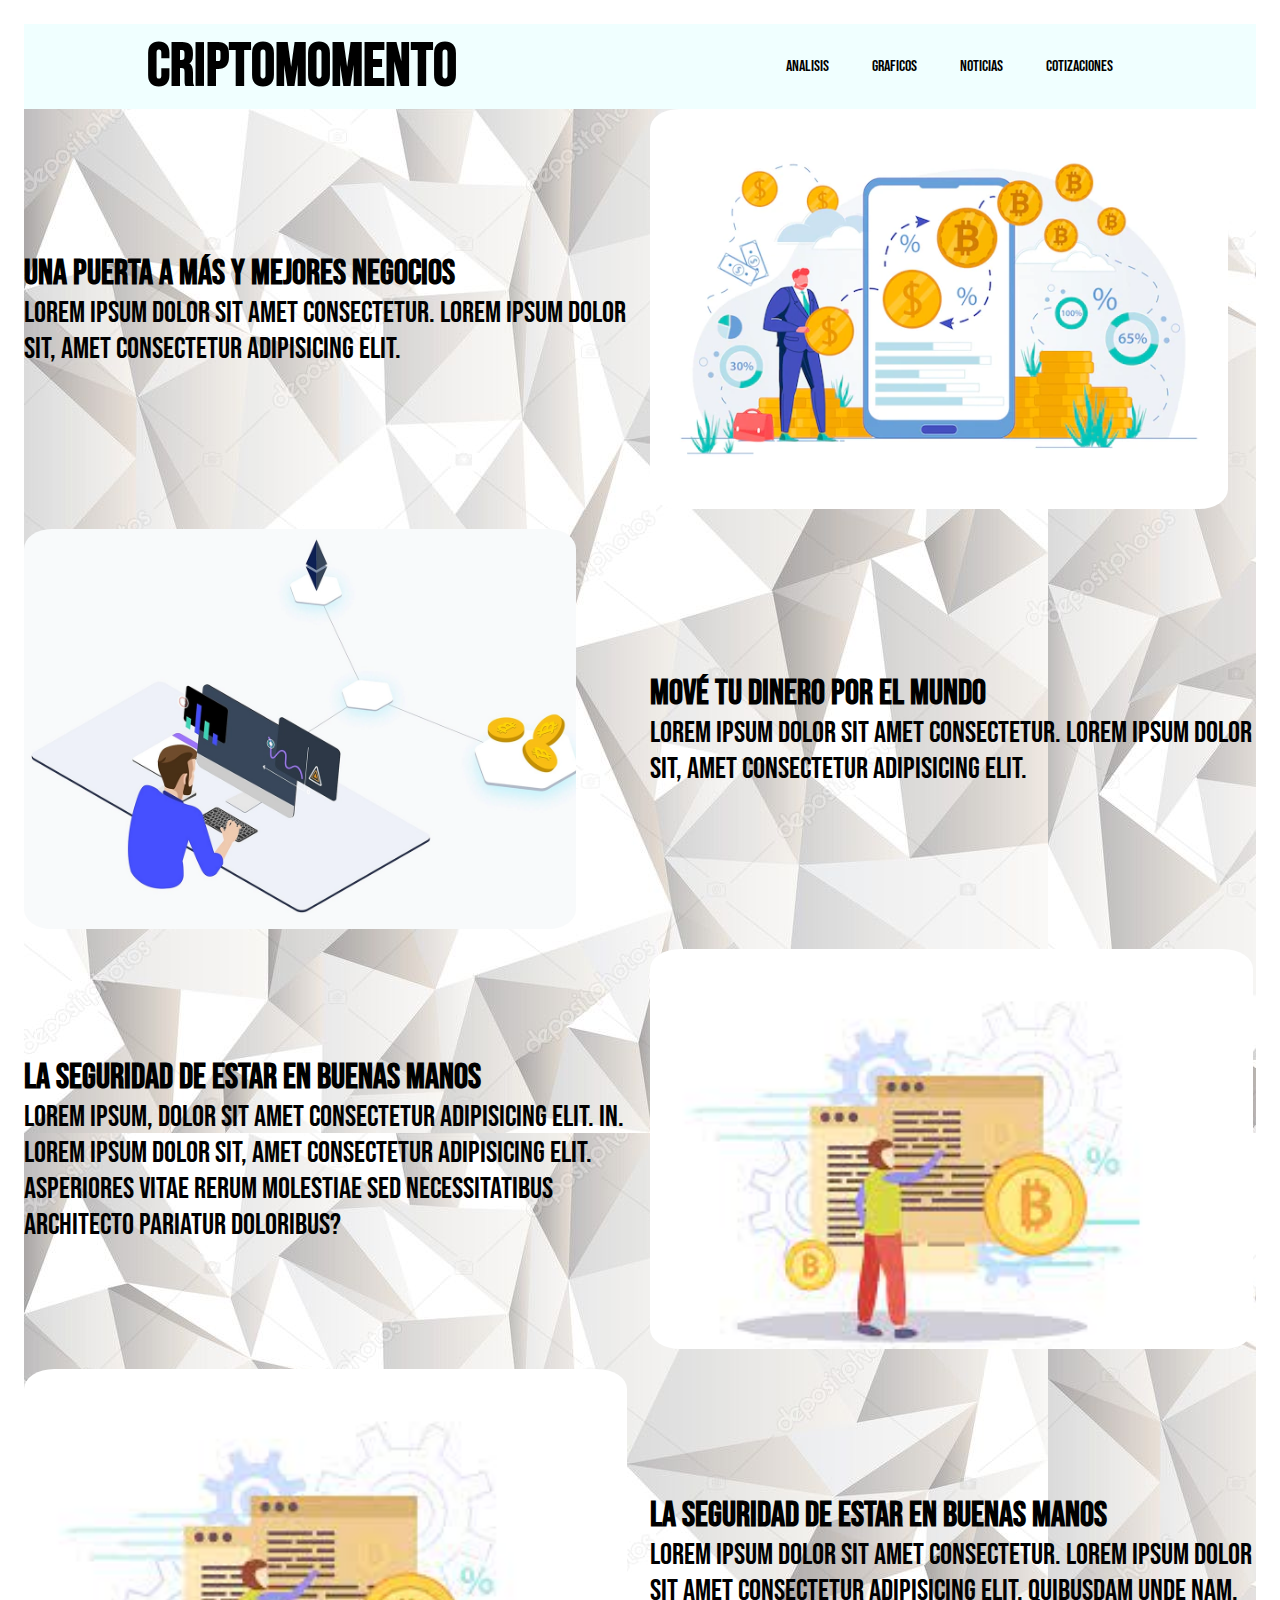
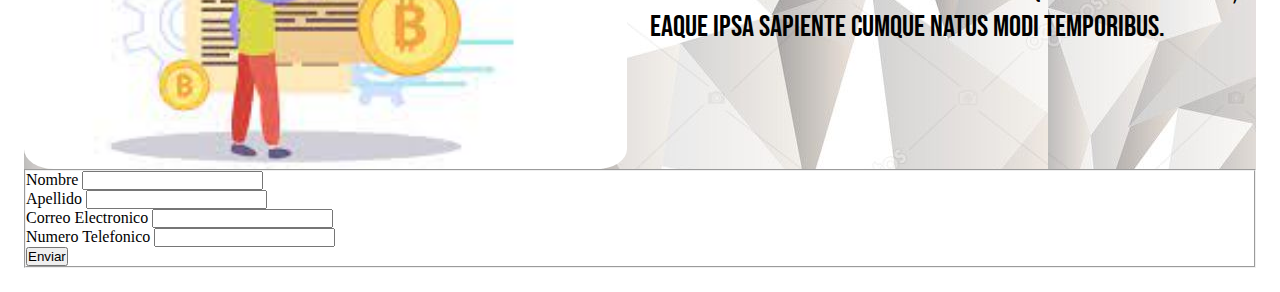
<file: index.html>
<!DOCTYPE html>
<html lang="en">
<head>
    <meta charset="UTF-8">
    <meta http-equiv="X-UA-Compatible" content="IE=edge">
    <meta name="viewport" content="width=device-width, initial-scale=1.0"/>
    <link href="https://fonts.googleapis.com/css2?family=Bebas+Neue&display=swap" rel="stylesheet">
    <link rel="stylesheet" href="estilos/style.css">
    
    <title>Document</title>
</head>
<body class="body">
    <header class="header">
        <div class="logo" >
            <h2>Criptomomento </h2> 
        </div>
        <nav >
                <ul class="nav-links">
                  <li><a href="pages/analisis.html"> Analisis</a></li>
                  <li><a href="pages/graficos.html">Graficos</a></li>
                  <li><a href="pages/noticias.html">Noticias</a></li>
                  <li><a href="pages/cotizacion.html">Cotizaciones</a></li>
                </ul> 
        </nav>
    </header>
    <main class="main">
        <div class="texto">
            <h3>Una puerta a más y mejores negocios</h3>
            <p>Lorem ipsum dolor sit amet consectetur. Lorem ipsum dolor
                sit, amet consectetur adipisicing elit. </p>
        </div>
            
            <img  src="./img/imagen-principal.jpg" alt="">
            <img src="./img/subir-activos-digitales-ntf.png" alt="">
        <div class="texto">
            <h3>Mové tu dinero por el mundo</h3>
            <p>Lorem ipsum dolor sit amet consectetur. Lorem ipsum dolor
              sit, amet consectetur adipisicing elit. 
            </p>
        </div>
            
        <div class="texto">
        
             <h3>La seguridad de estar en buenas manos</h3>
            <p>Lorem ipsum, dolor sit amet consectetur adipisicing elit. In. Lorem ipsum dolor sit, amet consectetur adipisicing elit.
                 Asperiores vitae rerum molestiae sed necessitatibus architecto pariatur doloribus? 
                </p>
        </div>       
             <img src="./img/images.jpg" alt="">
             <img src="./img/images.jpg" alt="">
            <div class="texto">
            <h3>La seguridad de estar en buenas manos</h3>
            <p>Lorem ipsum dolor sit amet consectetur. Lorem ipsum dolor sit amet consectetur adipisicing elit. Quibusdam unde nam, eaque
                 ipsa sapiente cumque natus modi temporibus.
                </p>
            </div>
                
                

    </main>
    <footer class="footer">
        <fieldset>
            <label class="formularioCompletar" for="Nombre">Nombre</label>
            <input type="text"name="Nombre" > 
            <br>
            <label class="formularioCompletar" for="apellido"> Apellido</label>
            <input type="text"name="Apellido" >
            <br>
            <label class="formularioCompletar" for="mail">Correo Electronico</label>
            <input type="text" name="mail">
            <br>
            <label class="formularioCompletar" for="numero">Numero Telefonico</label>
            <input type="number" name="Numeros">
            <br>
            <input type="button" value="Enviar">
        </fieldset>
    </footer>
</body>
</htm>
</file>
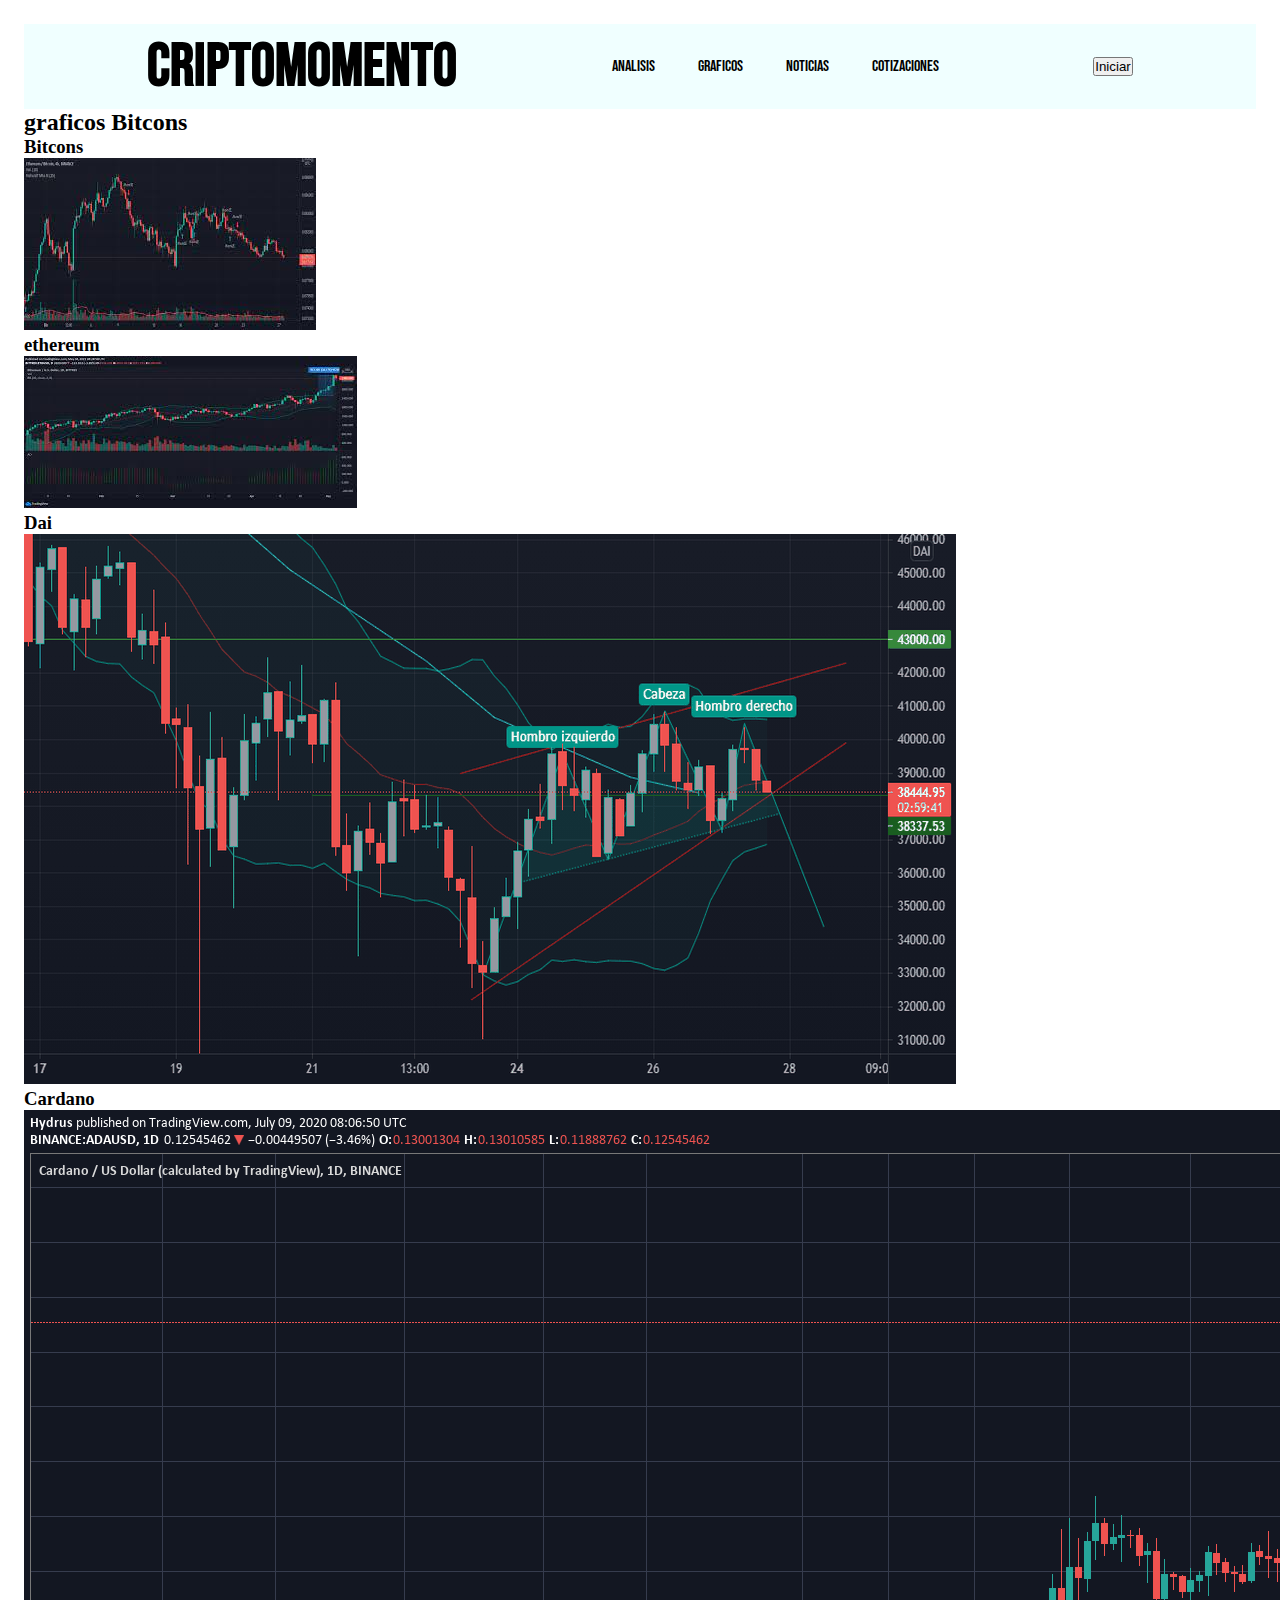
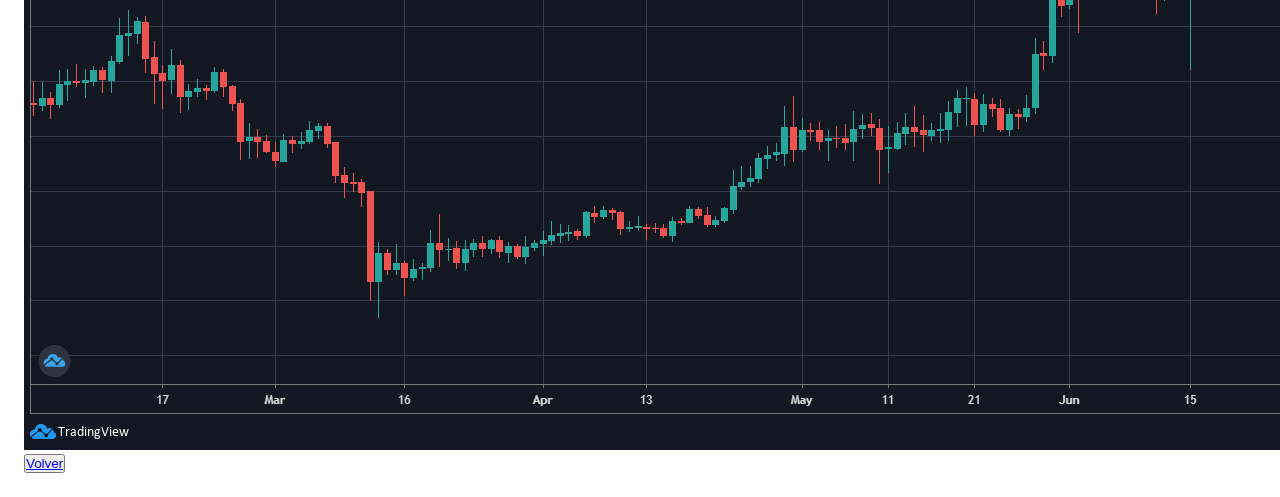
<file: pages/graficos.html>
<!DOCTYPE html>
<html lang="en">
<head>
    <meta charset="UTF-8">
    <meta http-equiv="X-UA-Compatible" content="IE=edge">
    <meta name="viewport" content="width=device-width, initial-scale=1.0">
    <link rel="stylesheet" href="../estilos/style.css">
    <link href="https://fonts.googleapis.com/css2?family=Bebas+Neue&display=swap" rel="stylesheet">
    <title>Document</title>
</head>
<body id="body">
    <header class="header">
        <div class="logo" >
            <h2>Criptomomento </h2> 
        </div>
        <nav >
                <ul class="nav-links">
                  <li><a href="pages/analisis.html"> Analisis</a></li>
                  <li><a href="pages/graficos.html">Graficos</a></li>
                  <li><a href="pages/noticias.html">Noticias</a></li>
                  <li><a href="pages/cotizacion.html">Cotizaciones</a></li>
                </ul> 
        </nav>
        <a href=""> <button>Iniciar </button></a>
    </header>
   <main class="principal">
       <h2>graficos Bitcons</h2>
       <div class="contenedor">
        <div> 
            <h3>Bitcons</h3>
            <img src="../img/imagen-grafico-bitcons.jpg" alt="">
        </div>
        <div>
            <h3>ethereum</h3>
            <img src="../img/imagen-eter.jpeg" alt="">

        </div>
        <div>
            <h3>Dai</h3>
            <img src="../img/imagen-dai.png" alt="">

        </div>
        <div>
            <h3>Cardano</h3>
            <img src="../img/imagen-cardano.png" alt="">            
        </div>
   </main>
   <footer>
    <button><a href="../index.html">Volver</a></button>
   </footer>
</body>
</html>
</file>
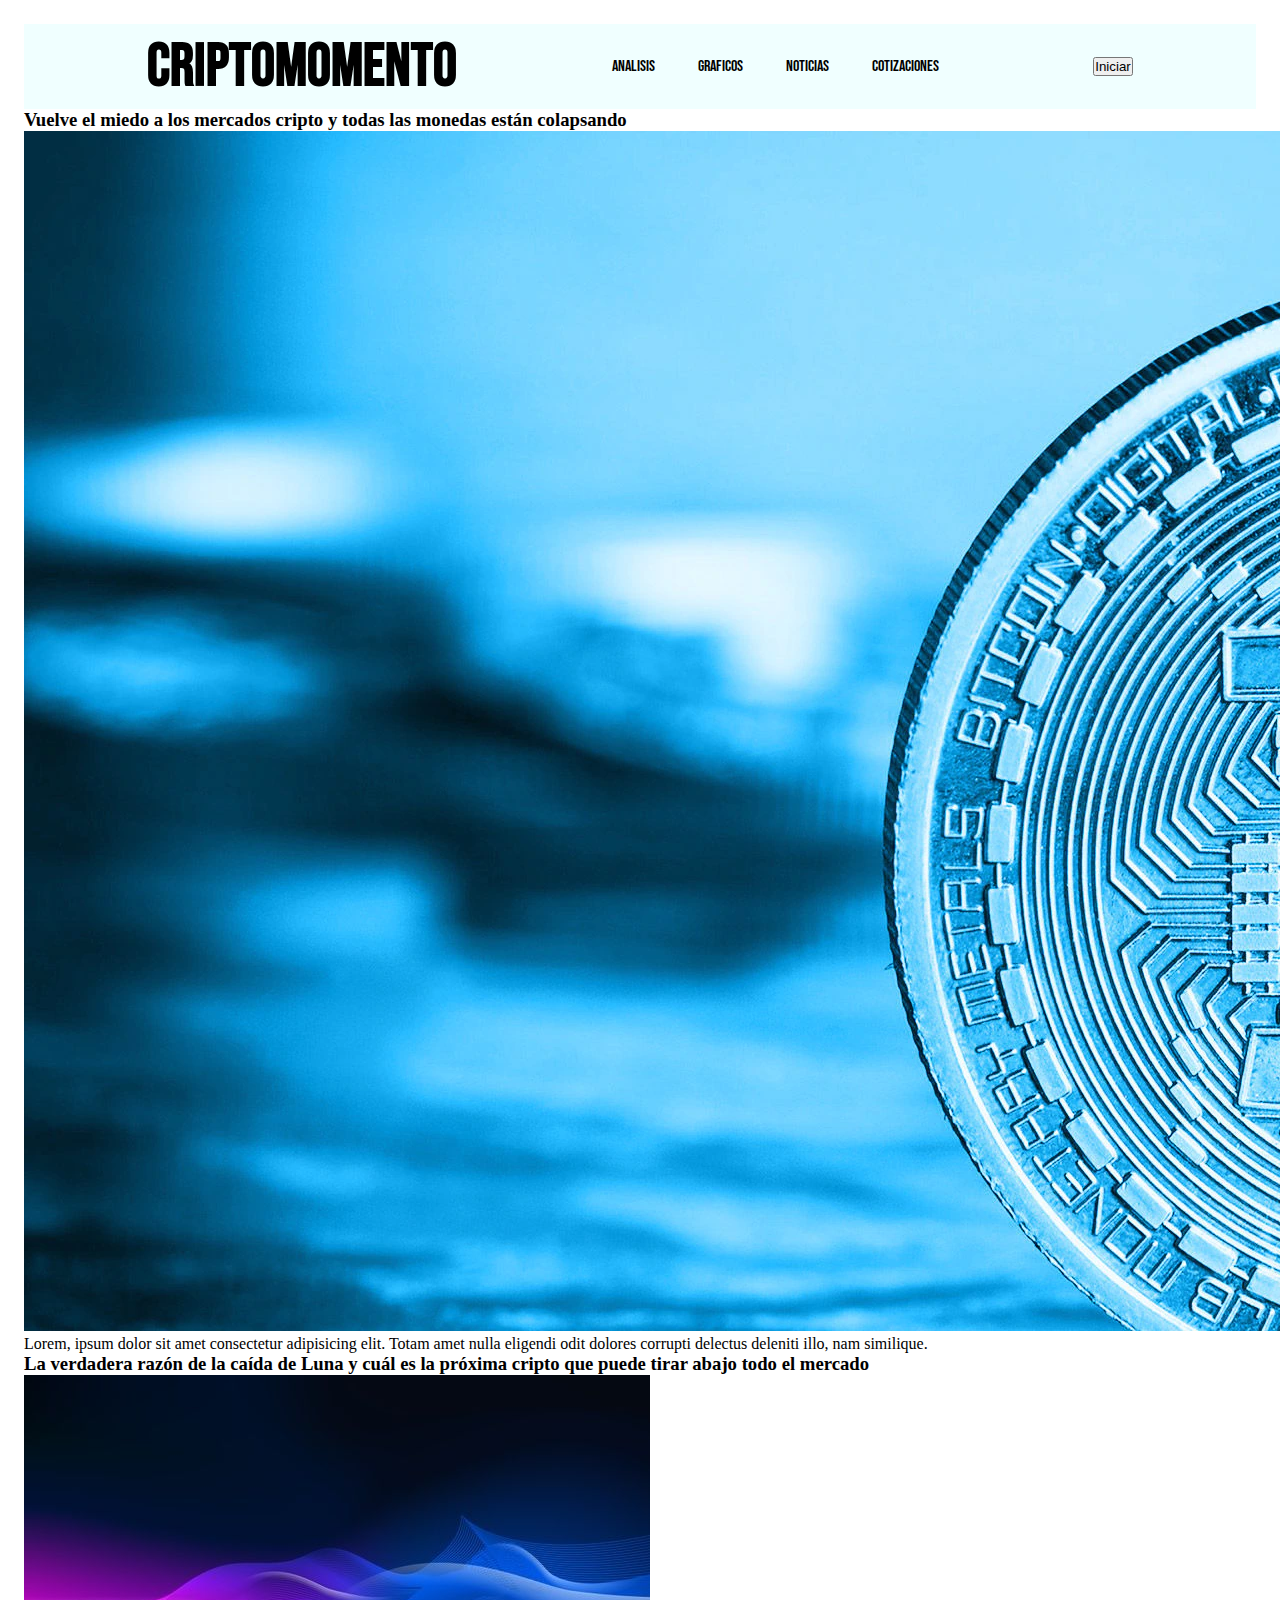
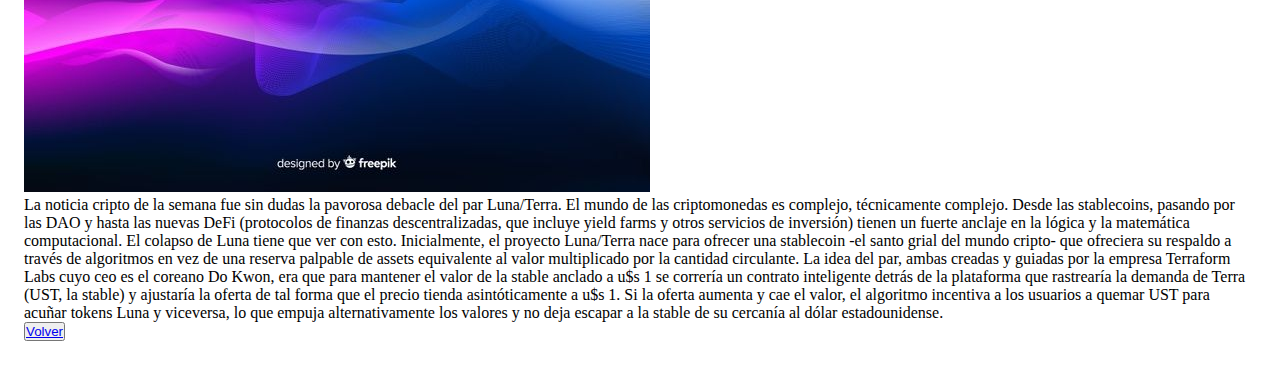
<file: pages/noticias.html>
<!DOCTYPE html>
<html lang="en">
<head>
    <meta charset="UTF-8">
    <meta http-equiv="X-UA-Compatible" content="IE=edge">
    <meta name="viewport" content="width=device-width, initial-scale=1.0">
    <link rel="stylesheet" href="../estilos/style.css">
    <link href="https://fonts.googleapis.com/css2?family=Bebas+Neue&display=swap" rel="stylesheet">
    <title>Document</title>
</head>
<body id="body">
    <header class="header">
        <div class="logo" >
            <h2>Criptomomento </h2> 
        </div>
        <nav >
                <ul class="nav-links">
                  <li><a href="pages/analisis.html"> Analisis</a></li>
                  <li><a href="pages/graficos.html">Graficos</a></li>
                  <li><a href="pages/noticias.html">Noticias</a></li>
                  <li><a href="pages/cotizacion.html">Cotizaciones</a></li>
                </ul> 
        </nav>
        <a href=""> <button>Iniciar </button></a>
    </header>
    <main>
        <h3>Vuelve el miedo a los mercados cripto y todas las monedas están colapsando</h3>
        <img src="../img/imagen3.jpg" alt="">
        <p>Lorem, ipsum dolor sit amet consectetur adipisicing elit. Totam amet nulla eligendi odit dolores corrupti delectus deleniti illo, nam similique.</p>
        <h3>La verdadera razón de la caída de Luna y cuál es la próxima cripto que puede tirar abajo todo el mercado</h3>
        <img src="../img/imagen5.jpg" alt="">
        <p>La noticia cripto de la semana fue sin dudas la pavorosa debacle del par Luna/Terra. El mundo de las criptomonedas es complejo, técnicamente complejo. Desde las stablecoins, pasando por las DAO y hasta las nuevas DeFi (protocolos de finanzas descentralizadas, que incluye yield farms y otros servicios de inversión) tienen un fuerte anclaje en la lógica y la matemática computacional. El colapso de Luna tiene que ver con esto. Inicialmente, el proyecto Luna/Terra nace para ofrecer una stablecoin -el santo grial del mundo cripto- que ofreciera su respaldo a través de algoritmos en vez de una reserva palpable de assets equivalente al valor multiplicado por la cantidad circulante. La idea del par, ambas creadas y guiadas por la empresa Terraform Labs cuyo ceo es el coreano Do Kwon, era que para mantener el valor de la stable anclado a u$s 1 se correría un contrato inteligente detrás de la plataforma que rastrearía la demanda de Terra (UST, la stable) y ajustaría la oferta de tal forma que el precio tienda asintóticamente a u$s 1. Si la oferta aumenta y cae el valor, el algoritmo incentiva a los usuarios a quemar UST para acuñar tokens Luna y viceversa,
             lo que empuja alternativamente los valores y no deja escapar a la stable de su cercanía al dólar estadounidense.</p>
             

    </main>
    <footer>
        <button><a href="../index.html">Volver</a></button>
    </footer>
</body>
</html>
</file>
<file: estilos/style.css>
*{
    margin: 0;
    padding: 0;
    box-sizing: border-box;
    
} 
.header{
    background-color: azure;
    display:flex;
    justify-content: space-between;
    align-items: center;
    height: 85px;
    padding: 5px 10%;
    font-family: 'Bebas Neue';
    flex-wrap: wrap;
    
}
.header .logo h2{
    font-size: 60px;
    animation-name: cambiarColor;
    animation-duration: 5s;
}
@keyframes cambiarColor {
    0%{
        transform: scale(1);
    }
    20%{
        transform: scale(1.3);
    }
    40%{
        transform: scale(1.60);
    }
    60%{
        transform: scale(1.9);
    }
    80%{
        transform: scale() ;
    }
}
.header .nav-links{
    list-style: none;
  }
  header .nav-links li{
    display: inline-block;
    padding: 0 20px;
  }
  .header .nav-links a{
    font-size: 700;
    color: black;
    text-decoration: none;
    
  }
  
header.nav-links li a:hover{
    background-color: antiquewhite;
}
body{

    max-width: 1400px;
    padding: 24px;
    margin: auto;
}
.main{
    background-image: url(../img/imagen-de-fondo.jpg);
    font-family: 'Bebas Neue';
    display: grid;
    grid-template-columns: 1fr 1fr;
    grid-template-rows: 1fr 1fr 1fr 1fr;
    gap: 20px;
    align-items: center;
    

}
.main  img{
    height: 400px;
    border-radius: 5%;
    transform: translate(10% 10%);
    

}
.main img{
    animation-name: cambiarColor;
    animation-duration: 5s;

}
 .main .texto{
    font-size: 30px;
 } 
 .main:hover .texto{
    transform: translatex(20%);
 }
</file>
